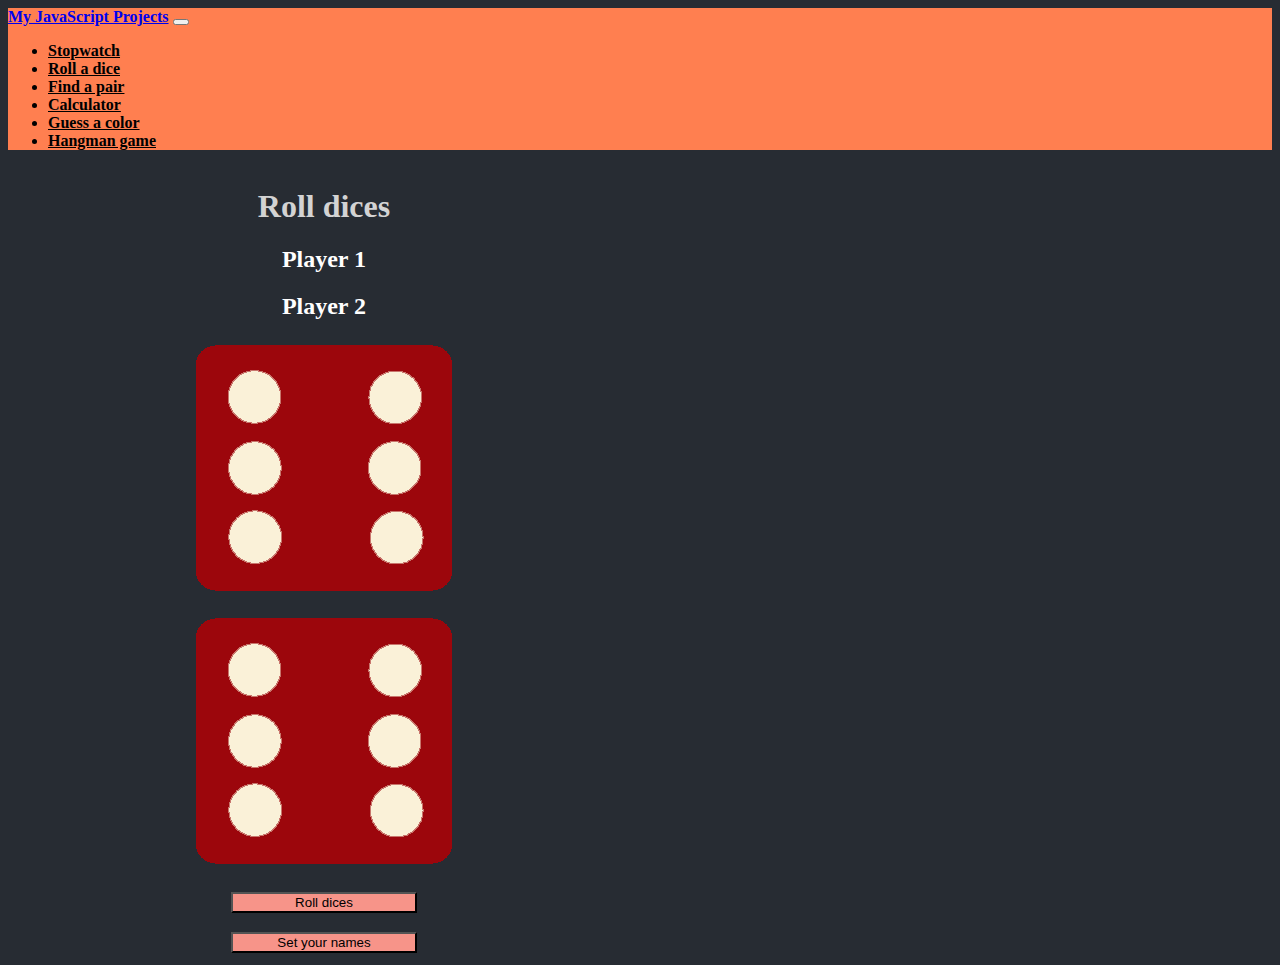
<file: roll-a-dice.html>
<!DOCTYPE html>
<html lang="en">
<head>
    <meta charset="UTF-8">
    <!-- Bootstrap CSS -->
    <link href="https://cdn.jsdelivr.net/npm/bootstrap@5.1.3/dist/css/bootstrap.min.css" rel="stylesheet"
          integrity="sha384-1BmE4kWBq78iYhFldvKuhfTAU6auU8tT94WrHftjDbrCEXSU1oBoqyl2QvZ6jIW3" crossorigin="anonymous">

    <!-- Styles-->
    <link rel="stylesheet" href="styles.css">
    <title>Roll a dice</title>

</head>
<body>

<!-- Nav Bar -->
<div class="nav-div">
    <nav class="navbar navbar-expand-lg navbar-light">
        <div class="container-fluid title-bar">
            <a class="navbar-brand" href="index.html">My JavaScript Projects</a>
            <button class="navbar-toggler" type="button" data-bs-toggle="collapse"
                    data-bs-target="#navbarSupportedContent" aria-controls="navbarSupportedContent"
                    aria-expanded="false" aria-label="Toggle navigation">
                <span class="navbar-toggler-icon"></span>
            </button>
            <div class="collapse navbar-collapse" id="navbarSupportedContent">
                <ul class="navbar-nav ms-auto mb-2 mb-lg-0">
                    <li class="nav-item">
                        <a class="nav-link" href="stop-watch.html">Stopwatch</a>
                    </li>
                    <li class="nav-item">
                        <a class="nav-link" href="roll-a-dice.html">Roll a dice</a>
                    </li>
                    <li class="nav-item">
                        <a class="nav-link disabled" href="find-a-pair.html">Find a pair</a>
                    </li>
                    <li class="nav-item">
                        <a class="nav-link disabled" href="calculator.html">Calculator</a>
                    </li>
                    <li class="nav-item">
                        <a class="nav-link" href="guess-a-color.html">Guess a color</a>
                    </li>
                    <li class="nav-item">
                        <a class="nav-link disabled" href="hangman-game.html">Hangman game</a>
                    </li>
                </ul>
            </div>
        </div>
    </nav>
</div>

<!--Dices-->
<div class="container">
    <div class="row dice-title">
        <div class="col">
            <h1>Roll dices</h1>
        </div>
    </div>
    <div class="row">
        <div class="col dice-player">
            <h2 class="player-one">Player 1</h2>
        </div>
        <div class="col dice-player">
            <h2 class="player-two">Player 2</h2>
        </div>
    </div>

    <div class="row">
        <div class="col">
            <img src="Dice_images/dice6.png" alt="Dice image">
        </div>
        <div class="col">
            <img src="Dice_images/dice6.png" alt="Dice image">
        </div>
    </div>
    <div class="row button-row">
        <div class="col">
            <button type="button" class="btn btn-lg dice-button custom-button" id="roll-again">Roll
                dices
            </button>
        </div>
    </div>
    <div class="row button-row">
        <div class="col">
            <button type="button" class="btn btn-lg dice-button custom-button" id="set-names">Set your
                names
            </button>
        </div>
    </div>

</div>


<script src="https://cdn.jsdelivr.net/npm/bootstrap@5.1.3/dist/js/bootstrap.bundle.min.js"
        integrity="sha384-ka7Sk0Gln4gmtz2MlQnikT1wXgYsOg+OMhuP+IlRH9sENBO0LRn5q+8nbTov4+1p"
        crossorigin="anonymous"></script>
<script src="rollADice.js"></script>
</body>
</html>
</file>
<file: styles.css>
/* General */
body {
    background-color: #272c33;
}

h3 {
    margin-bottom: 0;
}

.navbar {
    background-color: coral;
    margin-bottom: 3%;
}

.navbar-light {
    font-weight: bolder;
    color: black;
}

.navbar-light .navbar-nav .nav-link {
    color: black;
}

.btn-lg {
    width: 70%;
}

.btn-lg:hover {
    background-color: #F79489;
}

.col {
    text-align: center;
    margin-bottom: 2%;
}

.container {
    width: 50%;
}

.row {
    margin: 5px;
}


/* Index */
.col h1 {
    color: lightgray;
}

.index-title {
    margin-bottom: 5%;
}

/* Stopwatch */
.stopwatch-container {
    margin-top: 12%;
}

.stopwatch-container h1 {
    color: lightgray;
}

/*Roll a dice*/
.dice-title {
    margin-bottom: 1%;
}

.dice-player {
    color: white;
}

.dice-button {
    width: 30%;
    height: 120%;
    background-color: #F79489;
}

.dice-button:active, .dice-button:focus {
    background-color: #F79489;
}

.dice-button:hover {
    background-color: #6c757d;
}

.button-row {
    margin-top: 3%
}
</file>
